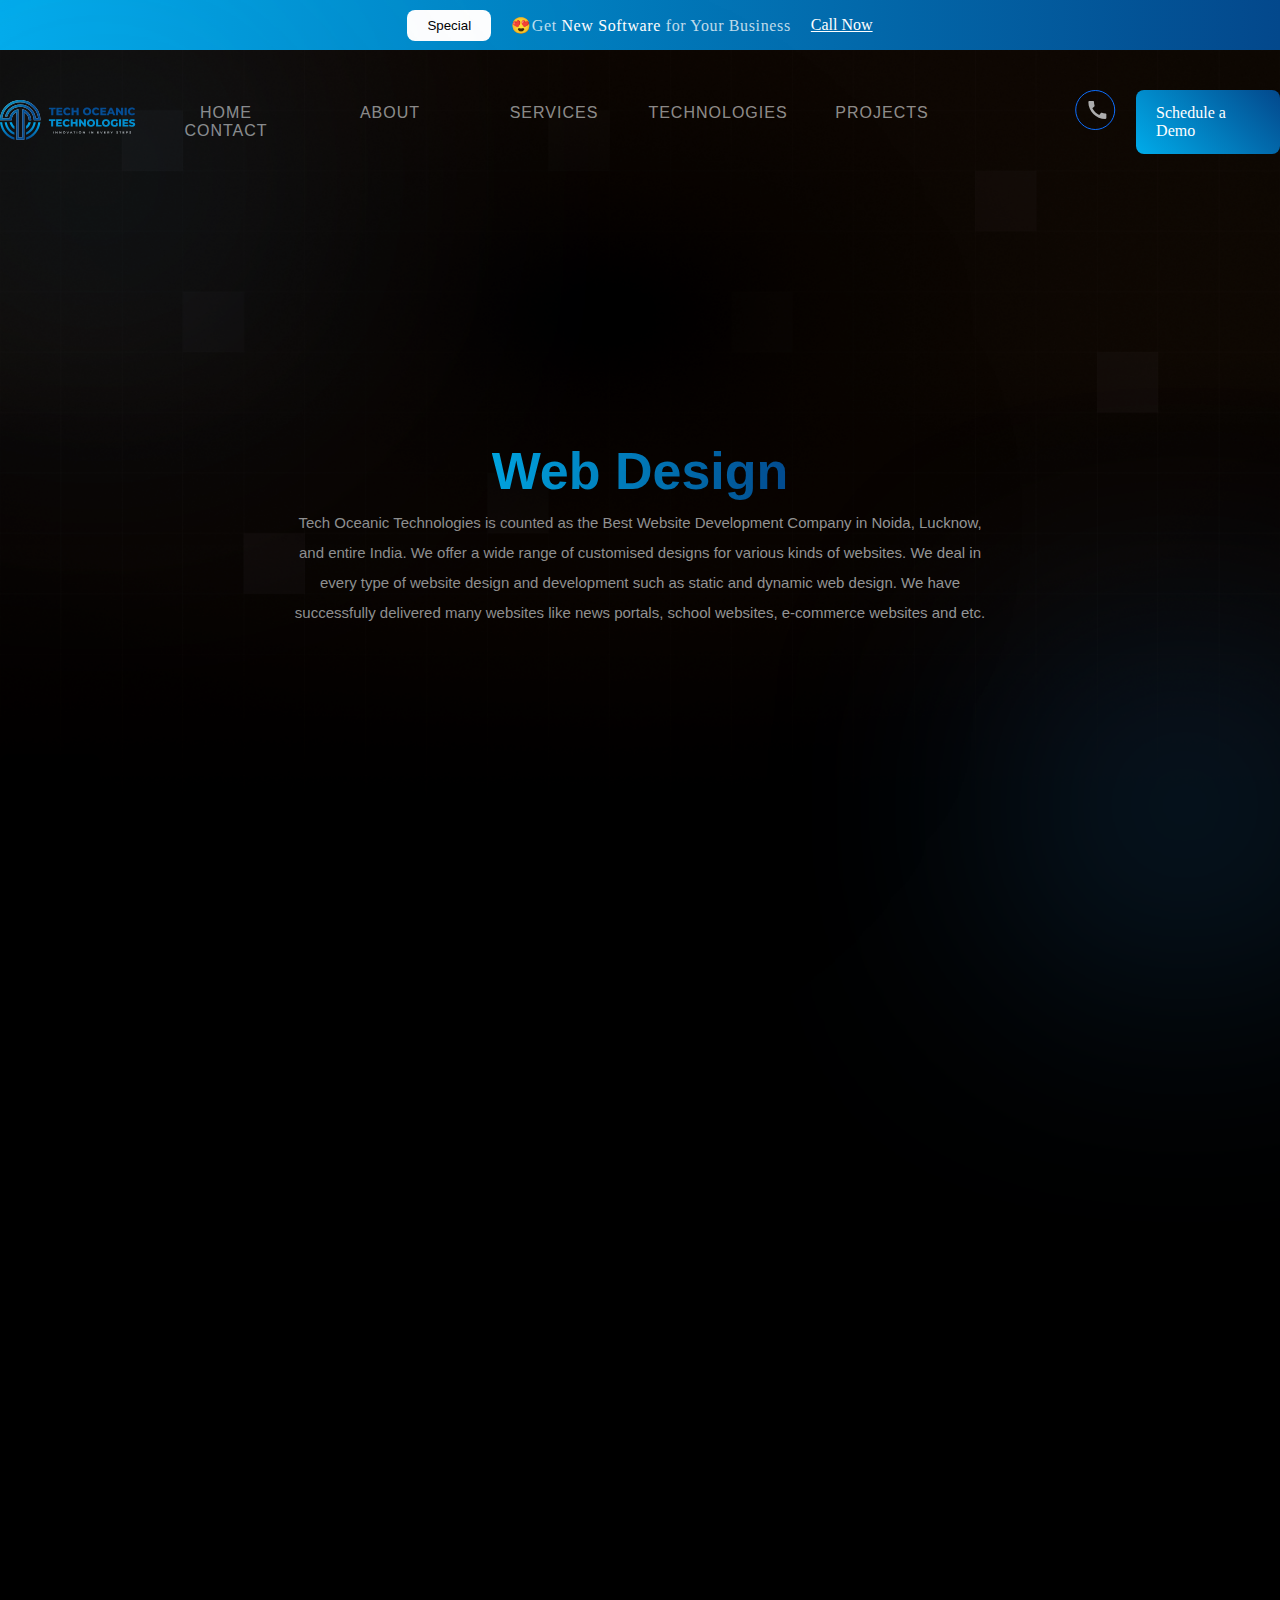
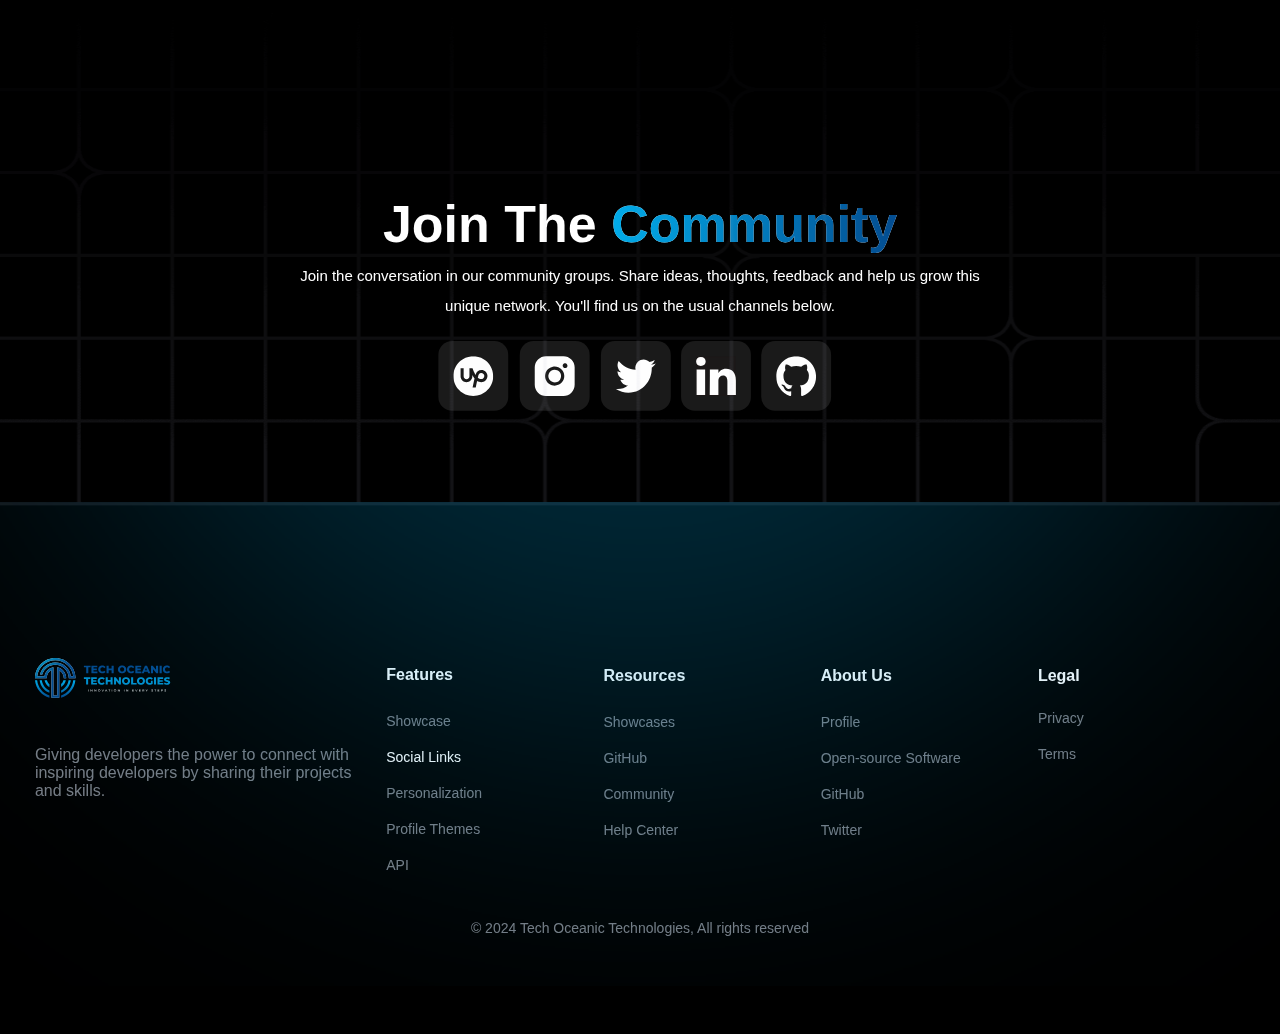
<file: web_design.html>
<!DOCTYPE html>
<html lang="en">

<head>
  <meta charset="UTF-8" />
  <meta name="viewport" content="width=device-width, initial-scale=1.0" />
  <link rel="stylesheet" href="styles/index.css" />
  <link rel="shortcut icon" href="assets/images/logo_white_bg.png" type="image/x-icon" />
  <title>Any IT Help at Tech Oceanic Technologies</title>
</head>

<body>
  <nav>
    <div class="notification">
      <button>Special</button>
      <p><span>😍</span>Get <span>New Software</span> for Your Business</p>
      <a href="tel://+917008381104">Call Now</a>
    </div>
    <div class="nav">
      <div class="logo">
        <img src="assets/svg/logo.svg" alt="" srcset="" />
      </div>
      <div class="items">
        <button class="item-btn">HOME</button>
        <button class="item-btn">ABOUT</button>
        <button class="item-btn" id="item-btn-service" onclick="toggleService()">SERVICES</button>
        <button class="item-btn">TECHNOLOGIES</button>
        <button class="item-btn">PROJECTS</button>
        <button class="item-btn">CONTACT</button>
      </div>
      <div class="cta">
        <div class="phone">
          <a href="tel://+919717327212"><img src="assets/svg/phone.svg" alt="" srcset="" /></a>
        </div>
        <a class="primary_btn" onclick="toggleCalendly()">Schedule a Demo</a>
      </div>

      <div id="hamburger" class="hamburger" onclick="toggleHam()">
        <img src="assets/images/menu.png" alt="" />
      </div>

      <div id="menu_items" class="menu_items">
        <div class="glass_menu"></div>
        <button class="item-btn">HOME</button>
        <button class="item-btn">ABOUT</button>
        <button class="item-btn" id="item-btn-service" onclick="toggleService()">
          SERVICES
        </button>
        <button class="item-btn">TECHNOLOGIES</button>
        <button class="item-btn">PROJECTS</button>
        <button class="item-btn">CONTACT</button>
        <!-- <button class="item-btn" onclick="toggleCalendly()">Schedule a Demo</button> -->

        <a class="primary_btn" style="margin: 10px 0;" onclick="toggleCalendly()">Schedule a Demo</a>

      </div>


      <div class="nav_services" id="nav_services">
        <div class="nav_services_blur_bg"></div>

        <div class="nav_service_el">
          <div class="nav_service_icon">
            <img src="assets/images/document_icon.png" alt="Document Icon">
          </div>
          <div class="nav_service_content">
            <h4 class="nav_service_title">Web Design</h4>
            <p class="nav_service_para">Write 1500+ Word articles and blogs</p>
          </div>
        </div>

        <div class="nav_service_el">
          <div class="nav_service_icon">
            <img src="assets/images/app.png" alt="Document Icon">
          </div>
          <div class="nav_service_content">
            <h4 class="nav_service_title">Project Management</h4>
            <p class="nav_service_para">rank on Google with our best SEO Content</p>
          </div>
        </div>
        <div class="nav_service_el">
          <div class="nav_service_icon">
            <img src="assets/images/project.png" alt="Document Icon">
          </div>
          <div class="nav_service_content">
            <h4 class="nav_service_title">Web/App Development</h4>
            <p class="nav_service_para">Instantly paraphrase your text</p>
          </div>
        </div>
        <div class="nav_service_el">
          <div class="nav_service_icon">
            <img src="assets/images/marketing_icon.png" alt="Document Icon">
          </div>
          <div class="nav_service_content">
            <h4 class="nav_service_title">Digital Marketing</h4>
            <p class="nav_service_para">Create high-performing Social Media Ads</p>
          </div>
        </div>
        <div class="nav_service_el">
          <div class="nav_service_icon">
            <img src="assets/images/graphic_design_icon.png" alt="Document Icon">
          </div>
          <div class="nav_service_content">
            <h4 class="nav_service_title">Graphic Design</h4>
            <p class="nav_service_para">Expand and lengthen your content</p>
          </div>
        </div>
        <div class="nav_service_el">
          <div class="nav_service_icon">
            <img src="assets/images/crm_icon.png" alt="Document Icon">
          </div>
          <div class="nav_service_content">
            <h4 class="nav_service_title">Customer Relation Management</h4>
            <p class="nav_service_para">CRM services with industry leading tools</p>
          </div>
        </div>

      </div>
    </div>
  </nav>
  
  <section class="calendly_meeting" id="calendly_meeting">
    <iframe id="calendly_frame" class="calendly_frame" src="https://calendly.com/techoceanic-tech/30min" frameborder="0"></iframe>
  </section>

  <main>
    <section class="main_body">
      <div class="hero_sec">
        <div class="full_bg">
          <img src="assets/images/Patterns.png" alt="Background Image copyright Protected" />
        </div>
        <div class="bg_blur_bottom"></div>
        <div class="bg_blur_top"></div>
        <div class="title1">
          <span style="font-weight: 600; color: rgba(255, 255, 255, 1)">
            Web
          </span>
          <span style="font-weight: 600">Design</span>
        </div>
        <div class="para1">
            Tech Oceanic Technologies is counted as the Best Website Development Company in Noida, Lucknow, and entire India. We offer a wide range of customised designs for various kinds of websites. We deal in every type of website design and development such as static and dynamic web design. We have successfully delivered many websites like news portals, school websites, e-commerce websites and etc.
        </div>
      </div>
    </section>

    <section class="web_design_stacks">
        <div class="box-translucent">

        </div>
    </section>
  
    <!-- <section class="services">
      <div class="service_items">
        <div class="box">
          <div class="blur_bg"></div>
          <img loading="lazy"
            src="https://cdn.builder.io/api/v1/image/assets/TEMP/bb9fbd62e23ec450376f5b72870e72fa009f12fb5aecdfd4632a08f28df3d43a?"
            class="img-2" />
          <div class="div-16">Web Design</div>
          <div class="div-17">
            Crafting visually appealing and user-friendly website layouts to
            make a strong online impression.
          </div>
        </div>
        <div class="box">
          <img loading="lazy" src="assets/svg/Card.svg" class="img-3" />
          <div class="div-19">Web Development</div>
          <div class="div-20">
            Creating functional and interactive websites with seamless
            navigation to help your online presence thrive.
          </div>
        </div>
        <div class="box">
          <img loading="lazy"
            src="https://cdn.builder.io/api/v1/image/assets/TEMP/f91b9ea458e8cb8c5d7cf9b3a5b98252504cdcb0dfb5ab0d27a597b116bebff3?"
            class="img-4" />
          <div class="div-22">UI/UX Design</div>
          <div class="div-23">
            Designing intuitive and engaging user interfaces to enhance user
            experiences, resulting in higher customer satisfaction.
          </div>
        </div>
        <div class="box">
          <img loading="lazy"
            src="https://cdn.builder.io/api/v1/image/assets/TEMP/25fdd202b1cc2b791a4fc8ef5a6bac4c301652f78b4bbd01f08d1afd3c804e95?"
            class="img-5" />
          <div class="div-27">Mobile App Development</div>
          <div class="div-28">
            Crafting mobile applications for iOS and Android using React Native
            to meet your unique business needs.
          </div>
        </div>
        <div class="box">
          <img loading="lazy"
            src="https://cdn.builder.io/api/v1/image/assets/TEMP/75d63d9c3b6e86cf439b4577621b7484125680924cd32d8cab5da158d2f2572d?"
            class="img-6" />
          <div class="div-30">Digital Marketing</div>
          <div class="div-31">
            Strategically aligning digital Marketing and growth with your
            business goals.
          </div>
        </div>
        <div class="box">
          <img loading="lazy"
            src="https://cdn.builder.io/api/v1/image/assets/TEMP/c643ef04f766b7f101aafe1da1245c2bc2781dc05427433bdcceed3c32349ec6?"
            class="img-7" />
          <div class="div-33">Project Management</div>
          <div class="div-34">
            Expertly leading projects from start to finish, ensuring they stay
            on schedule and within budget.
          </div>
        </div>
      </div>
      <div class="primary_btn">See all</div>
    </section>
  
    <section class="work">
      <div class="glass_text_blue">Our Impressive Portfolio</div>
      <div class="title1" style="margin-top: 20px">Introducing Our Works</div>
      <div class="para1">
        We are better decisive with creativity because we are backed by data.
        Our researchers focus with magnifying glasses on insights to position
        your brand on a successful path. We enable you to initiate conversations
        in the real-time connected world. Give us a chance to together discover,
        build and grow your business, digitally. We fuel growth for businesses
        through innovative digital and technological solutions. Below given Our
        Technologies where I can work.
      </div>
      <div class="div-39">
        <div class="div-40">
          <div class="column">
            <div class="div-41">
              <img loading="lazy"
                src="https://cdn.builder.io/api/v1/image/assets/TEMP/54b8f0da2a34f1e5a46b9fe0d1f5110defba01b17183eb9ac9d44513e02512f7?"
                class="img-8" />
              <div class="text_with_gradient">App development</div>
              <div class="para2">
                Our team of software developers can build exceptional
                applications across a breadth of devices including desktop,
                mobile and tablet, With the help of our industry expertise, we
                are able to give the end user the best application experience
                across multiple channels.
              </div>
            </div>
          </div>
          <div class="column">
            <div class="div-44">
              <img loading="lazy"
                src="https://cdn.builder.io/api/v1/image/assets/TEMP/79870bca8f6c1a89c8d5bd03664d2ed02be6416bb32af61a487826b68b3d483d?"
                class="img-9" />
              <div class="text_with_gradient">Ondemand Developers</div>
              <div class="para2">
                We are proud to employ over 2800 in-house developers with a
                variety of software development experience in an array of
                industries. This enables us to be a one-stop shop, removing the
                hassles of managing multiple vendors logistics and technological
                bottlenecks.
              </div>
            </div>
          </div>
          <div class="column">
            <div class="div-47">
              <img loading="lazy"
                src="https://cdn.builder.io/api/v1/image/assets/TEMP/ccd8c66fc643f17235d3c5ecc81290f16053863aa9c1d0524efe6a6a032f85a7?"
                class="img-10" />
              <div class="text_with_gradient">Product Support</div>
              <div class="para2">
                We partner with other industry leaders to deploy superior
                software solutions for our clients. Our certified developers are
                capable of implementing new software , seamlessly interating it
                to your organization as well as providing support for any future
                upgrades.
              </div>
            </div>
          </div>
        </div>
      </div>
    </section>
  
    <section class="work">
                  <div class="div-59">
                      <div class="">
                          <div class="div-60">
                              <div class="glass_text_blue">We Are Leading Software Company</div>
                              <div class="title1">We Provide Best Solutions</div>
                              <div class="para1">
                                  Our web design & development company leverages large knowledge base to deliver best-in-domain solutions that meet needs, business
                                  and budget expectations of our customers. Our experts offer advanced
                                  technology solutions that add real-value to their business. It is
                                  simple-we understand that our success is measured by the success of our
                                  esteemed clients.
                              </div>
                          </div>
                      </div>
                      <div class="solutions_img_box">
                          <img loading="lazy"
                              src="https://cdn.builder.io/api/v1/image/assets/TEMP/00edf4580a6755bc52725f80080e5e0d2a2049d2a705f70039d0038fbeee5f47?"
                              class="solutions_img" />
                      </div>
                  </div>
          </section>
  
          <section class="leading-software-company">
                <div class="div-65">
                    <div class="column-10">
                        <img loading="lazy"
                            src="https://cdn.builder.io/api/v1/image/assets/TEMP/f320ee30ca6f3c3afca57472568d29cd2726733c7a6530a876206ade90147d5b?"
                            class="img-12" />
                    </div>
                    <div class="column-11">
                        <div class="div-66">
                            <div class="div-67">Software company</div>
                            <div class="div-68">
                                <span style="color: rgba(255, 255, 255, 1); -webkit-text-fill-color: #fff; font-weight: 600;">We Are Leading</span>
                                <br />
                                Software Company
                            </div>
                            <div class="div-69">
                                We are best in software development. We help enterprises,
                                agencies, SMEs
                                <br />
                                and startups to design, develop and evolve advance software that
                                <br />
                                supplies their ad-hoc software needs and brings ideas to life
                                Founded in
                                <br />
                                2016, AARA Technologies is proud to be led by extremely focused
                                and
                                <br />
                                dedicated professionals, who are known for their entrepreneurial
                                skills,
                                <br />
                                experience, and expertise in a wide spectrum of industries.
                            </div>
                            <div class="div-70">Best Website Development Company</div>
                            <div class="div-71">
                                <img loading="lazy"
                                    src="https://cdn.builder.io/api/v1/image/assets/TEMP/8f7a2cfd45d2e83b5242e1f83453b3d7ae728074e574f591e63c8f4cc4715750?"
                                    class="img" />
                                <div class="div-72">Best-in-domain IT consulting</div>
                            </div>
                            <div class="div-73">
                                <img loading="lazy"
                                    src="https://cdn.builder.io/api/v1/image/assets/TEMP/2a519bb7aad4815632d86c17012db7c96a04aa31cc0dec7d045ed6c9d9d61911?"
                                    class="img" />
                                <div class="div-74">Best in web designing.</div>
                            </div>
                            <div class="div-75">
                                <img loading="lazy"
                                    src="https://cdn.builder.io/api/v1/image/assets/TEMP/8f7a2cfd45d2e83b5242e1f83453b3d7ae728074e574f591e63c8f4cc4715750?"
                                    class="img" />
                                <div class="div-76">Best in domain development</div>
                            </div>
                            <div class="div-77">
                                <img loading="lazy"
                                    src="https://cdn.builder.io/api/v1/image/assets/TEMP/2a519bb7aad4815632d86c17012db7c96a04aa31cc0dec7d045ed6c9d9d61911?"
                                    class="img" />
                                <div class="div-78">
                                    Best-in-domain digital marketing solutions
                                </div>
                            </div>
                            <div class="div-79">
                                <img loading="lazy"
                                    src="https://cdn.builder.io/api/v1/image/assets/TEMP/8f7a2cfd45d2e83b5242e1f83453b3d7ae728074e574f591e63c8f4cc4715750?"
                                    class="img" />
                                <div class="div-80">Innovative in mobile app development</div>
                            </div>
                            <div class="div-81">
                                <img loading="lazy"
                                    src="https://cdn.builder.io/api/v1/image/assets/TEMP/2a519bb7aad4815632d86c17012db7c96a04aa31cc0dec7d045ed6c9d9d61911?"
                                    class="img" />
                                <div class="div-82">best in CMS Development.</div>
                            </div>
                            <div class="div-83">
                                <img loading="lazy"
                                    src="https://cdn.builder.io/api/v1/image/assets/TEMP/8f7a2cfd45d2e83b5242e1f83453b3d7ae728074e574f591e63c8f4cc4715750?"
                                    class="img" />
                                <div class="div-84">
                                    Expert in CRM, ERP, HRM and cloud based development.
                                </div>
                            </div>
                            <div class="div-85">
                                <img loading="lazy"
                                    src="https://cdn.builder.io/api/v1/image/assets/TEMP/2a519bb7aad4815632d86c17012db7c96a04aa31cc0dec7d045ed6c9d9d61911?"
                                    class="img" />
                                <div class="div-86">
                                    Experienced in customized software development.
                                </div>
                            </div>
                        </div>
                    </div>
            </div>
          </section>
  
    <section class="customer_reviews">
      <div class="div-89">
        <div class="column-12">
          <div class="div-90">
            <div class="div-91">Testimonials</div>
            <div class="div-92">
              <span style="color: rgba(255, 255, 255, 1)">Loved From</span>
              Customers
            </div>
            <div class="div-93">
              Tech oceanic technologies loved from many customer worldwide and
              get trusted
              <br />
              from many big company.
            </div>
            <div class="div-94">
              <div class="div-95">
                <img loading="lazy" src="assets/svg/reviews.svg" class="customer_reviews_img" />
                <div class="customers_review_title">25k+</div>
                <div class="div-97">
                  Clients and <br />
                  Projects
                </div>
              </div>
              <div class="div-98">
                <img loading="lazy"
                  src="https://cdn.builder.io/api/v1/image/assets/TEMP/299c48b6193a8f94a138653bbd1a3a8389ae724d0ee8badc0461273206fc8ad0?"
                  class="customer_reviews_img" />
                <div class="customers_review_title">4.8/5</div>
                <img loading="lazy"
                  src="https://cdn.builder.io/api/v1/image/assets/TEMP/d11878e8ca29dfcabcaf92a91a913140e2b7cefb1cde94d47e2374c2d928df2f?"
                  class="img-15" />
                <div class="div-100">Based on GMB reviews</div>
              </div>
            </div>
            <div class="div-101">
              <div class="primary_btn">See Reviews</div>
              <div class="div-103">
                <img loading="lazy"
                  src="https://cdn.builder.io/api/v1/image/assets/TEMP/64b071d7792680d4040331b9da81e6c8630ace5a8e79bf159dbdcc692412d005?"
                  class="img-16" />
                <div class="div-104">View Promotion</div>
              </div>
            </div>
          </div>
        </div>
        <div class="customers_review_globe_image">
          <img loading="lazy" src="assets/images/globe.png" />
        </div>
  
        <div class="customers_review_post">
                          <div class="column">
                              <div class="customer_details">
                                  <div class="review_avatar">
                                      <img src="assets/images/dummy_avatar.png" alt="">
                                  </div>
                                  <h3 class="customer_name">John Doe</h3>
                              </div>
                              <p class="review_text">
                                  Lorem ipsum dolor sit amet consectetur adipisicing elit.
                              </p>
                          </div>
                          <div class="column">
                              <div class="customer_details">
                                  <div class="review_avatar">
                                      <img src="assets/images/dummy_avatar.png" alt="">
                                  </div>
                                  <h3 class="customer_name">John Doe</h3>
                              </div>
                              <p class="review_text">
                                  Lorem ipsum dolor sit amet consectetur adipisicing elit.
                              </p>
                          </div>
                      </div> -->
      </div>
    </section>
  
    <section class="community">
      <div class="community_bg">
        <img src="assets/svg/grid.svg" alt="" />
      </div>
      <h2>Join The <span class="title1">Community</span></h2>
      <p class="para1">
        Join the conversation in our community groups. Share ideas, thoughts,
        feedback and help us grow this unique network. You'll find us on the
        usual channels below.
      </p>
      <div class="community_image">
        <img src="assets/svg/Link.svg" alt="" />
        <img src="assets/svg/Link-1.svg" alt="" />
        <img src="assets/svg/Link-2.svg" alt="" />
        <img src="assets/svg/Link-3.svg" alt="" />
        <img src="assets/svg/Link-4.svg" alt="" />
      </div>
    </section>
  
    <!-- <section class="social_graphics">
        <img src="assets/svg/social_graphics.svg" alt="">
      </section> -->
  
    <section class="footer">
      <div class="bg_effect"></div>
      <div class="footer-inner">
        <div class="column-20">
          <div class="div-121">
            <div class="div-122">
              <img src="assets/svg/logo.svg" alt="" />
            </div>
            <div class="div-123">
              Giving developers the power to connect with inspiring developers
              by sharing their projects and skills.
            </div>
          </div>
        </div>
        <div class="column-21">
          <!-- <div class="div-128">
            <div class="div-129"> -->
              <div class="footer-box">
                <div class="div-130">
                  <div class="div-131">Features</div>
                  <div class="div-132">Showcase</div>
                  <div class="div-133">Social Links</div>
                  <div class="div-134">Personalization</div>
                  <div class="div-135">Profile Themes</div>
                  <div class="div-136">API</div>
                </div>
              </div>
              <div class="footer-box">
                <div class="div-137">
                  <div class="div-138">Resources</div>
                  <div class="div-139">Showcases</div>
                  <div class="div-140">GitHub</div>
                  <div class="div-141">Community</div>
                  <div class="div-142">Help Center</div>
                </div>
              </div>
              <div class="footer-box">
                <div class="div-143">
                  <div class="div-144">About Us</div>
                  <div class="div-145">Profile</div>
                  <div class="div-146">Open-source Software</div>
                  <div class="div-147">GitHub</div>
                  <div class="div-148">Twitter</div>
                </div>
              </div>
              <div class="footer-box">
                <div class="div-149">
                  <div class="div-150">Legal</div>
                  <div class="div-151">Privacy</div>
                  <div class="div-152">Terms</div>
                </div>
              </div>
            <!-- </div>
          </div> -->
        </div>
      </div>
      <p class="footer-para">
        © 2024 Tech Oceanic Technologies, All rights reserved
      </p>
      <!-- <div class="div-153"></div> -->
    </section> -->
  </main>


  <!-- <link href="https://assets.calendly.com/assets/external/widget.css" rel="stylesheet">
  <script src="https://assets.calendly.com/assets/external/widget.js" type="text/javascript" async></script>
  <script type="text/javascript">
    window.onload = function() { Calendly.initBadgeWidget({ url: 'https://calendly.com/techoceanic-tech/30min', text: 'Schedule time with me', color: '#0069ff', textColor: '#ffffff', branding: true }); }
  </script> -->

  <script src="scripts/index.js"></script>
</body>

</html>
</file>
<file: styles/index.css>
* {
  margin: 0;
  padding: 0;
}
body {
  margin: 0px;
  background-color: var(--Dark-Black, #000);
}

/* NAV */
nav .notification {
  height: 30px;
  display: flex;
  color: #fff;
  justify-content: center;
  align-items: center;
  padding: 10px;
  background: linear-gradient(90deg, #00acea, #03488c);
}
nav .notification button {
  background: #fff;
  border-radius: 8px;
  color: #000;
  outline: none;
  border: none;
  padding: 8px 20px;
  margin: 0 10px;
}
nav .notification p {
  margin: 10px;
  color: #ffffffc1;
  letter-spacing: 0.04em;
  font-size: 1em;
  font-weight: 100;
}
nav .notification p span {
  color: #ffffff;
}
nav .notification a {
  margin: 10px;
  color: #fff;
}

nav .nav {
  width: 100%;
  /* margin: 20px 10px; */
  margin-top: 40px;
  display: flex;
  justify-content: space-around;
  align-items: center;
}

nav .nav .menu_items {
  display: none;
}

nav .nav .items .item-btn {
  background: transparent;
  border: none;
  outline: none;
  color: #ffffff8e;
  font-size: 1em;
  font-weight: 300;
  margin-left: 20px;
  min-width: 140px;
  cursor: pointer;
  letter-spacing: 1px;
}

nav .nav .items .item-btn:hover {
  color: #fff;
}

nav .nav .logo {
  /* margin-left: ; */
}

nav .nav .cta {
  display: flex;
  flex-direction: row;
}

nav .nav .cta .phone {
  cursor: pointer;
}

nav .nav .cta .primary_btn {
  margin-left: 20px;
  border-radius: 8px;
  padding: 14px 20px;
  color: #fff;
  font-weight: 400;
  font-size: 1em;
  cursor: pointer;
  background: linear-gradient(45deg, #00acea, #03488c);
  border: none;
}

.primary_btn {
  margin-left: 20px;
  border-radius: 8px;
  padding: 14px 20px;
  color: #fff;
  font-weight: 400;
  font-size: 1em;
  cursor: pointer;
  background: linear-gradient(45deg, #00acea, #03488c);
  border: none;
}

nav .nav #hamburger {
  display: none;
  width: 40px;
  /* margin: 0px 20px; */
  cursor: pointer;
  overflow: hidden;
}

.nav_services {
  display: none;
  position: absolute;
  top: 150px;
  left: 50%;
  transform: translatex(-50%);
  width: fit-content;
  max-width: 800px;
  background: #24242488;
  flex-wrap: wrap;
  overflow: hidden;
  border-radius: 20px;

  backdrop-filter: blur( 4px );
  -webkit-backdrop-filter: blur( 4px );

  border: 2px solid #4444;
}

/* #item-btn-service {
  color: #000;
} */

/* #item-btn-service:hover .nav_services {
  display: flex;
} */

.nav_services_blur_bg {
  position: absolute;
  width: 100%;
  height: 100%;
  background: #38383855;
  filter: blur(100px);
}
.nav_services .nav_service_el {
  padding: 10px;
  display: flex;
  flex-direction: row;
  gap: 10px;
  border-radius: 10px;
  margin: 10px;
  min-width: 360px;
  cursor: pointer;
  z-index: 1;
}
.nav_services .nav_service_el:hover {
  background: #1c61c9a7;
}

.nav_services .nav_service_el .nav_service_icon {
  width: 60px;
  height: 60px;
}
.nav_services .nav_service_el .nav_service_icon img {
  width: 100%;
}
.nav_services .nav_service_el .nav_service_content {
  display: flex;
  flex-direction: column;
  justify-content: space-evenly;
  color: #fff;
}
.nav_services .nav_service_el .nav_service_content p {
  color: #ffffff9d;
}
nav .nav #hamburger img {
  width: 100%;
}

@media (max-width: 991px) {
  .nav_services {
    width: 90%;
    z-index: 100;
  }
  .nav_services .nav_service_el {
    min-width: 90%;
    
  }

  nav .notification button {
    display: none;
  }
  nav .nav {
    display: flex;
    justify-content: space-around;
  }

  nav .nav #menu_items {
    position: absolute;
    display: none;
    top: 100px;
    right: 20px;
    border-radius: 10px;
    background: #fffffff1;
    flex-direction: column;
    padding: 10px 30px;
    margin: 10px;
    justify-content: space-between;
    box-shadow: 0 0 10px #4444;
  }

  .glass_menu {
    width: 100%;
    height: 100%;
    background: #fff;
    top: 0;
    left: 0;
    border-radius: 10px;
    opacity: 1;
    position: absolute;
    backdrop-filter: blur(40px);
    z-index: -1;
  }

  .item-btn {
    /* background: #fff; */
    padding: 10px 10px;
    border-radius: 10px;
    width: 90%;
    border: none;
    outline: none;
    color: #444;
    margin: 4px;
    font-size: 1em;
    font-weight: 500;
    cursor: pointer;
  }

  /* .item-btn:focus {
    background: #ffffff;
    padding: 10px 10px;
    border-radius: 10px;
    border: none;
    outline: none;
    color: #444;
    margin: 4px;
    font-size: 1em;
    font-weight: 500;
    cursor: pointer;
  } */

  nav .nav .items {
    display: none;
  }

  nav .nav .cta {
    display: none;
  }

  nav .nav #hamburger {
    display: flex;
  }

  nav .notification p {
    margin: 10px;
    color: #ffffffc1;
    letter-spacing: 0.04em;
    font-size: 0.8em;
    font-weight: 100;
  }
  nav .notification p span {
    color: #ffffff;
  }
  nav .notification a {
    margin: 10px;
    color: #fff;
  }
}

/* NAV */

.calendly_meeting {
  width: 50%;
  border-radius: 10px;
  overflow: hidden;
  padding: 20px;
  height: 80vh;
  position: fixed;
  top: 80px;
  left: 50%;
  transform: translatex(-50%);
  z-index: 101;
  display: none;
}
.calendly_frame {
  width: 100%;
  height: 100%;
  border-radius: 10px;
}
@media (max-width: 991px) {
  .calendly_meeting {
    width: 90%;
    padding: 10px;
    height: 80vh;
  }
  .calendly_frame {
    width: 100%;
  }
}

.main_body {
  margin-top: 60px;
  height: 60vh;
  display: flex;
  align-items: center;
  justify-content: center;
}

@media (max-width: 991px) {
  .main_body {
    margin-top: 20px;
  }
}
.main_body .full_bg {
  width: 100vw;
  position: absolute;
  top: 50px;
  right: 0;
  opacity: 0.9;
  z-index: -1;
}
.main_body .full_bg img {
  width: 100%;
}
@media (max-width: 991px) {
  .main_body .full_bg {
    width: 100vw;
    position: absolute;
    top: 50px;
    right: 0;
    opacity: 1;
    z-index: -1;
  }
  .main_body .full_bg img {
    width: 100%;
  }
}

.hero_sec {
  align-self: center;
  display: flex;
  flex-direction: column;
  align-items: center;
  padding: 20px;
  margin-top: 100px;
}
@media (max-width: 991px) {
  .hero_sec {
    max-width: 100%;
    margin-top: 90px;
  }
  .main_body .full_bg {
    height: 100vh;
    width: auto;
  }
  .main_body .full_bg img {
    height: 100%;
    object-fit: cover;
  }
}
.bg_blur_bottom {
  width: 150px;
  height: 150px;
  position: fixed;
  bottom: 20px;
  right: 20px;
  background: #34a1ff;
  box-shadow: 346px 346px 346px;
  border-radius: 50%;
  filter: blur(160px);
}
.bg_blur_top {
  width: 150px;
  height: 150px;
  position: fixed;
  top: 100px;
  left: 20px;
  background: #34a1ff;
  box-shadow: 346px 346px 346px;
  border-radius: 50%;
  filter: blur(200px);
}
.title1 {
  color: #fff;
  text-align: center;
  background: linear-gradient(91deg, #01aae8 2.04%, #034e92 97.71%);
  background-clip: text;
  -webkit-background-clip: text;
  -webkit-text-fill-color: transparent;
  font: 700 52px/60px Poppins, sans-serif;
}
.column {
  margin: 10px 20px;
  background: #ffffff39;
  padding: 20px;
  border-radius: 10px;
  max-width: 400px;
}
@media (max-width: 991px) {
  .title1 {
    max-width: 100%;
    font-size: 40px;
    line-height: 51px;
  }
}
.div-4 {
  justify-content: center;
  border-radius: 13px;
  border: 0.5px solid #fff;
  background-color: rgba(83, 83, 83, 0.17);
  margin: 20px;
  color: #0d6efd;
  white-space: nowrap;
  padding: 15px 35px;
  text-align: center;
  font: 500 14px/170% Poppins, sans-serif;
}
@media (max-width: 991px) {
  .div-4 {
    white-space: initial;
    margin-top: 40px;
    padding: 10px 20px;
  }
}
.div-5 {
  color: #fff;
  margin-top: 20px;
  font: 700 32px/120% Poppins, sans-serif;
  padding: 20px;
}
@media (max-width: 991px) {
  .div-5 {
    max-width: 100%;
    margin-top: 40px;
    font: 700 20px/120% Poppins, sans-serif;
  }
}
.para1 {
  color: #969696;
  text-align: center;
  margin-top: 7px;
  max-width: 700px;
  font: 400 15px/30px Poppins, sans-serif;
}
@media (max-width: 991px) {
  .para1 {
    max-width: 100%;
  }
}
.div-7 {
  color: #969696;
  text-align: center;
  white-space: nowrap;
  font: 400 15px/30px Poppins, sans-serif;
}
@media (max-width: 991px) {
  .div-7 {
    white-space: initial;
  }
}
.div-8 {
  display: flex;
  margin-top: 23px;
  justify-content: space-between;
  gap: 20px;
  font-weight: 400;
  white-space: nowrap;
}
@media (max-width: 991px) {
  .div-8 {
    white-space: initial;
  }
}
.div-9 {
  justify-content: space-between;
  border-radius: 14px;
  background: linear-gradient(92deg, #00acea -3.69%, #03488c 99.09%);
  display: flex;
  gap: 5px;
  font-size: 12px;
  color: #fff;
  text-align: center;
  text-transform: capitalize;
  line-height: 170%;
  padding: 13px 31px;
}
@media (max-width: 991px) {
  .div-9 {
    white-space: initial;
    padding: 0 20px;
  }
}
.img {
  aspect-ratio: 1;
  object-fit: auto;
  object-position: center;
  width: 24px;
}
.icon_btn {
  font-family: Poppins, sans-serif;
  cursor: pointer;
  padding: 10px 20px;
  border-radius: 10px;
  display: flex;
  align-items: center;
  justify-content: space-around;
  flex-grow: 1;
  margin: auto 0;
  outline: none;
  border: none;
  background: linear-gradient(45deg, #00acea, #03488c);
  color: #fff;
}
.icon_btn img {
  margin-right: 6px;
}
@media (max-width: 991px) {
  .icon_btn {
    white-space: initial;
  }
}
.div-11 {
  display: flex;
  gap: 0px;
  font-size: 14px;
  color: #0277b8;
  line-height: 24px;
  margin: auto 0;
}
@media (max-width: 991px) {
  .div-11 {
    white-space: initial;
  }
}
.div-12 {
  font-family: Poppins, sans-serif;
  flex-grow: 1;
}
@media (max-width: 991px) {
  .div-12 {
    white-space: initial;
  }
}
.services {
  display: flex;
  flex-direction: column;
  align-items: center;
}
.service_items {
  margin-top: 113px;
  display: flex;
  flex-wrap: wrap;
  width: 100%;
  max-width: 80%;
  align-items: center;
  justify-content: center;
}
@media (max-width: 991px) {
  .service_items {
    max-width: 100%;
    margin-top: 40px;
  }
}
.box {
  justify-content: center;
  align-items: center;
  border-radius: 23.802px;
  border: 0.992px solid rgba(189, 189, 189, 0.1);
  backdrop-filter: blur(5.950413227081299px);
  display: flex;
  flex-grow: 1;
  flex-direction: column;
  text-align: center;
  width: fit-content;
  min-width: 20em;
  max-width: 20%;
  min-height: 220px;
  padding: 35px 26px;
  margin: 20px;
  background: #44444422;
}
@media (max-width: 991px) {
  .box {
    min-width: 18em;
  }
}
.blur_bg {
  width: 100%;
  filter: blur(10px);
}
.img-2 {
  aspect-ratio: 1;
  object-fit: auto;
  object-position: center;
  width: 53px;
}
.div-16 {
  color: #ededed;
  margin-top: 27px;
  white-space: nowrap;
  font: 500 17px Urbanist, sans-serif;
}
@media (max-width: 991px) {
  .div-16 {
    white-space: initial;
  }
}
.div-17 {
  color: #8e94a7;
  align-self: stretch;
  margin-top: 27px;
  font: 400 16px/24px Urbanist, sans-serif;
}
.column-2 {
  display: flex;
  flex-direction: column;
  line-height: normal;
  width: 33%;
  margin-left: 20px;
}
@media (max-width: 991px) {
  .column-2 {
    width: 100%;
  }
}
.div-18 {
  justify-content: center;
  align-items: center;
  border-radius: 23.802px;
  border: 0.992px solid rgba(189, 189, 189, 0.1);
  backdrop-filter: blur(5.950413227081299px);
  display: flex;
  flex-grow: 1;
  flex-direction: column;
  text-align: center;
  width: 100%;
  padding: 35px 27px;
}
@media (max-width: 991px) {
  .div-18 {
    margin-top: 40px;
    padding: 0 20px;
  }
}
.img-3 {
  aspect-ratio: 1.02;
  object-fit: auto;
  object-position: center;
  width: 54px;
}
.div-19 {
  color: #ededed;
  margin-top: 27px;
  white-space: nowrap;
  font: 500 17px Urbanist, sans-serif;
}
@media (max-width: 991px) {
  .div-19 {
    white-space: initial;
  }
}
.div-20 {
  color: #8e94a7;
  align-self: stretch;
  margin-top: 27px;
  font: 400 16px/24px Urbanist, sans-serif;
}
.column-3 {
  display: flex;
  flex-direction: column;
  line-height: normal;
  width: 33%;
  margin-left: 20px;
}
@media (max-width: 991px) {
  .column-3 {
    width: 100%;
  }
}
.div-21 {
  justify-content: center;
  align-items: center;
  border-radius: 23.802px;
  border: 0.992px solid rgba(189, 189, 189, 0.1);
  backdrop-filter: blur(5.950413227081299px);
  display: flex;
  flex-grow: 1;
  flex-direction: column;
  text-align: center;
  width: 100%;
  padding: 35px 42px;
}
@media (max-width: 991px) {
  .div-21 {
    margin-top: 40px;
    padding: 0 20px;
  }
}
.img-4 {
  aspect-ratio: 1;
  object-fit: auto;
  object-position: center;
  width: 53px;
}
.div-22 {
  color: #ededed;
  margin-top: 28px;
  white-space: nowrap;
  font: 500 17px Urbanist, sans-serif;
}
@media (max-width: 991px) {
  .div-22 {
    white-space: initial;
  }
}
.div-23 {
  color: #8e94a7;
  align-self: stretch;
  margin-top: 27px;
  font: 400 16px/24px Urbanist, sans-serif;
}
.div-24 {
  margin-top: 64px;
  width: 100%;
  max-width: 1200px;
}
@media (max-width: 991px) {
  .div-24 {
    max-width: 100%;
    margin-top: 40px;
  }
}
.div-25 {
  gap: 20px;
  display: flex;
}
@media (max-width: 991px) {
  .div-25 {
    flex-direction: column;
    align-items: stretch;
    gap: 0px;
  }
}
.div-26 {
  justify-content: center;
  align-items: center;
  border-radius: 23.802px;
  border: 0.992px solid rgba(189, 189, 189, 0.1);
  backdrop-filter: blur(5.950413227081299px);
  display: flex;
  flex-grow: 1;
  flex-direction: column;
  text-align: center;
  width: 100%;
  padding: 34px 40px;
}
@media (max-width: 991px) {
  .div-26 {
    margin-top: 40px;
    padding: 0 20px;
  }
}
.img-5 {
  aspect-ratio: 0.98;
  object-fit: auto;
  object-position: center;
  width: 53px;
}
.div-27 {
  color: #ededed;
  margin-top: 27px;
  white-space: nowrap;
  font: 500 17px Urbanist, sans-serif;
}
@media (max-width: 991px) {
  .div-27 {
    white-space: initial;
  }
}
.div-28 {
  color: #8e94a7;
  align-self: stretch;
  margin-top: 27px;
  font: 400 16px/24px Urbanist, sans-serif;
}
.column-4 {
  display: flex;
  flex-direction: column;
  line-height: normal;
  width: 33%;
  margin-left: 20px;
}
@media (max-width: 991px) {
  .column-4 {
    width: 100%;
  }
}
.div-29 {
  justify-content: center;
  align-items: center;
  border-radius: 23.802px;
  border: 0.992px solid rgba(189, 189, 189, 0.1);
  backdrop-filter: blur(5.950413227081299px);
  display: flex;
  flex-grow: 1;
  flex-direction: column;
  text-align: center;
  width: 100%;
  padding: 34px 48px;
}
@media (max-width: 991px) {
  .div-29 {
    margin-top: 40px;
    padding: 0 20px;
  }
}
.img-6 {
  aspect-ratio: 1;
  object-fit: auto;
  object-position: center;
  width: 54px;
}
.div-30 {
  color: #ededed;
  margin-top: 27px;
  font: 500 17px Urbanist, sans-serif;
}
.div-31 {
  color: #8e94a7;
  align-self: stretch;
  margin-top: 28px;
  font: 400 16px/24px Urbanist, sans-serif;
}
.column-5 {
  display: flex;
  flex-direction: column;
  line-height: normal;
  width: 33%;
  margin-left: 20px;
}
@media (max-width: 991px) {
  .column-5 {
    width: 100%;
  }
}
.div-32 {
  justify-content: center;
  align-items: center;
  border-radius: 23.802px;
  border: 0.992px solid rgba(189, 189, 189, 0.1);
  backdrop-filter: blur(5.950413227081299px);
  display: flex;
  flex-grow: 1;
  flex-direction: column;
  text-align: center;
  width: 100%;
  padding: 34px 27px;
}
@media (max-width: 991px) {
  .div-32 {
    margin-top: 40px;
    padding: 0 20px;
  }
}
.img-7 {
  aspect-ratio: 0.98;
  object-fit: auto;
  object-position: center;
  width: 53px;
}
.div-33 {
  color: #ededed;
  margin-top: 28px;
  white-space: nowrap;
  font: 500 17px Urbanist, sans-serif;
}
@media (max-width: 991px) {
  .div-33 {
    white-space: initial;
  }
}
.div-34 {
  color: #8e94a7;
  align-self: stretch;
  margin-top: 27px;
  font: 400 16px/24px Urbanist, sans-serif;
}
.div-35 {
  justify-content: center;
  border-radius: 11.901px;
  background: linear-gradient(92deg, #00acea -3.69%, #03488c 99.09%);
  margin-top: 54px;
  color: var(--Light-White, #fff);
  white-space: nowrap;
  text-align: center;
  padding: 16px 24px;
  font: 600 18px/100% Urbanist, sans-serif;
}
@media (max-width: 991px) {
  .div-35 {
    white-space: initial;
    margin-top: 40px;
    padding: 0 20px;
  }
}
.work {
  margin-top: 113px;
  padding: 10px;
  display: flex;
  flex-direction: column;
  /* width: 100%; */
  /* max-width: 80%; */
  align-items: center;
  justify-content: center;
}
@media (max-width: 991px) {
  .work {
    max-width: 100%;
    margin-top: 40px;
  }
}
.glass_text_blue {
  justify-content: center;
  border-radius: 8px;
  background-color: rgba(3, 87, 153, 0.29);
  color: #0271b2;
  white-space: nowrap;
  padding: 12px 14px;
  margin: 40px 0px;
  text-align: center;
  font: 400 15px/170% Poppins, sans-serif;
}
@media (max-width: 991px) {
  .glass_text_blue {
    white-space: initial;
  }
}
.div-37 {
  background: linear-gradient(92deg, #00acea -3.69%, #03488c 99.09%);
  background-clip: text;
  -webkit-background-clip: text;
  -webkit-text-fill-color: transparent;
  margin-top: 15px;
  font: 700 39px/120% Poppins, sans-serif;
}
@media (max-width: 991px) {
  .div-37 {
    max-width: 100%;
  }
}

/* .div-38 {
  color: #8e94a7;
  text-align: center;
  margin-top: 22px;
  width: 903px;
  font: 400 14px/27px Poppins, sans-serif;
}
@media (max-width: 991px) {
  .div-38 {
    max-width: 100%;
  }
} */
.div-39 {
  margin-top: 124px;
  width: 100%;
}
@media (max-width: 991px) {
  .div-39 {
    max-width: 100%;
    margin-top: 40px;
  }
}
.div-40 {
  display: flex;
  flex-direction: row;
  flex-wrap: wrap;
  align-items: center;
  justify-content: center;
}
@media (max-width: 991px) {
  .div-40 {
    flex-direction: column;
    align-items: stretch;
    gap: 0px;
  }
}
.div-41 {
  display: flex;
  flex-direction: column;
  align-self: stretch;
  text-align: center;
  margin: auto 0;
}
@media (max-width: 991px) {
  .div-41 {
    margin-top: 40px;
  }
}
.img-8 {
  aspect-ratio: 1;
  object-fit: auto;
  object-position: center;
  width: 77px;
  align-self: center;
}
.div-42 {
  background: linear-gradient(92deg, #00acea -3.69%, #03488c 99.09%);
  background-clip: text;
  -webkit-background-clip: text;
  -webkit-text-fill-color: transparent;
  margin-top: 14px;
  white-space: nowrap;
  font: 700 39px/120% Poppins, sans-serif;
}
@media (max-width: 991px) {
  .div-42 {
    white-space: initial;
  }
}
.div-43 {
  color: #8e94a7;
  margin-top: 29px;
  font: 400 14px/27px Poppins, sans-serif;
}
.column-6 {
  display: flex;
  flex-direction: column;
  line-height: normal;
  width: 33%;
  margin-left: 20px;
}
@media (max-width: 991px) {
  .column-6 {
    width: 100%;
  }
}
.div-44 {
  align-items: center;
  display: flex;
  flex-grow: 1;
  flex-direction: column;
  text-align: center;
}
@media (max-width: 991px) {
  .div-44 {
    margin-top: 23px;
  }
}
.img-9 {
  aspect-ratio: 0.99;
  object-fit: auto;
  object-position: center;
  width: 77px;
}
.div-45 {
  color: #501e9c;
  margin-top: 8px;
  font: 700 39px/46px Poppins, sans-serif;
}
.para2 {
  color: #8e94a7;
  align-self: stretch;
  margin-top: 29px;
  font: 400 14px/27px Poppins, sans-serif;
}
.column-7 {
  display: flex;
  flex-direction: column;
  line-height: normal;
  width: 33%;
  margin-left: 20px;
}
@media (max-width: 991px) {
  .column-7 {
    width: 100%;
  }
}
.div-47 {
  align-items: center;
  display: flex;
  flex-direction: column;
  align-self: stretch;
  text-align: center;
  margin: auto 0;
}
@media (max-width: 991px) {
  .div-47 {
    margin-top: 40px;
  }
}
.img-10 {
  aspect-ratio: 1.01;
  object-fit: auto;
  object-position: center;
  width: 78px;
}
.text_with_gradient {
  background: linear-gradient(
    90deg,
    #501e9c 0%,
    #8169f1 30%,
    #8169f1 30%,
    #a44cee 73%,
    #ff847f 100%
  );
  background-clip: text;
  -webkit-background-clip: text;
  -webkit-text-fill-color: transparent;
  margin-top: 14px;
  white-space: nowrap;
  text-wrap: wrap;
  font: 700 39px/120% Poppins, sans-serif;
}
@media (max-width: 991px) {
  .text_with_gradient {
    white-space: initial;
  }
}
.div-49 {
  color: #8e94a7;
  align-self: stretch;
  margin-top: 14px;
  font: 400 14px/27px Poppins, sans-serif;
}
.div-50 {
  color: #fff;
  margin-top: 69px;
  font: 700 32px/120% Poppins, sans-serif;
}
@media (max-width: 991px) {
  .div-50 {
    max-width: 100%;
    margin-top: 40px;
  }
}
.div-51 {
  display: flex;
  margin-top: 11px;
  gap: 0px;
  font-size: 15px;
  color: #0283c4;
  font-weight: 700;
  white-space: nowrap;
  line-height: 140%;
}
@media (max-width: 991px) {
  .div-51 {
    white-space: initial;
  }
}
.div-52 {
  font-family: Poppins, sans-serif;
  flex-grow: 1;
}
@media (max-width: 991px) {
  .div-52 {
    white-space: initial;
  }
}
.div-53 {
  display: flex;
  margin-top: 11px;
  gap: 0px;
  font-size: 15px;
  color: #0283c4;
  font-weight: 700;
  white-space: nowrap;
  line-height: 140%;
}
@media (max-width: 991px) {
  .div-53 {
    white-space: initial;
  }
}
.div-54 {
  font-family: Poppins, sans-serif;
  flex-grow: 1;
}
@media (max-width: 991px) {
  .div-54 {
    white-space: initial;
  }
}
.div-55 {
  display: flex;
  margin-top: 11px;
  gap: 0px;
  font-size: 15px;
  color: #fff;
  font-weight: 700;
  white-space: nowrap;
  line-height: 21px;
}
@media (max-width: 991px) {
  .div-55 {
    white-space: initial;
  }
}
.div-56 {
  font-family: Poppins, sans-serif;
  flex-grow: 1;
}
@media (max-width: 991px) {
  .div-56 {
    white-space: initial;
  }
}
.div-57 {
  justify-content: center;
  border-radius: 13px;
  background: linear-gradient(92deg, #00acea -3.69%, #03488c 99.09%);
  margin-top: 66px;
  color: #fff;
  white-space: nowrap;
  text-align: center;
  text-transform: capitalize;
  padding: 21px 29px;
  font: 700 12px/170% Poppins, sans-serif;
}
@media (max-width: 991px) {
  .div-57 {
    white-space: initial;
    margin-top: 40px;
    padding: 0 20px;
  }
}
/* .div-58 {
  margin-top: 118px;
  width: 100%;
  max-width: 1173px;
}
@media (max-width: 991px) {
  .div-58 {
    max-width: 100%;
    margin-top: 40px;
  }
} */
.div-59 {
  display: flex;
  justify-content: space-evenly;
  align-items: center;
  width: 100%;
}
@media (max-width: 991px) {
  .div-59 {
    flex-direction: column;
    align-items: stretch;
    gap: 0px;
  }
}
.column-8 {
  display: flex;
  flex-direction: column;
  line-height: normal;
  width: 50%;
  margin-left: 0px;
}
@media (max-width: 991px) {
  .column-8 {
    width: 100%;
  }
}
.div-60 {
  display: flex;
  flex-grow: 1;
  flex-direction: column;
  font-weight: 400;
}
@media (max-width: 991px) {
  .div-60 {
    max-width: 100%;
  }
}
.div-61 {
  justify-content: center;
  border-radius: 5px;
  background-color: rgba(3, 104, 169, 0.27);
  align-self: start;
  color: #0368aa;
  white-space: nowrap;
  padding: 9px 10px;
  font: 12px/170% Poppins, sans-serif;
}
@media (max-width: 991px) {
  .div-61 {
    white-space: initial;
  }
}
.div-62 {
  background: linear-gradient(92deg, #00acea -3.69%, #03488c 99.09%);
  background-clip: text;
  -webkit-background-clip: text;
  -webkit-text-fill-color: transparent;
  margin-top: 20px;
  font: 700 40px/120% Poppins, sans-serif;
}
@media (max-width: 991px) {
  .div-62 {
    max-width: 100%;
  }
}
.div-63 {
  color: #a1a4a7;
  margin-top: 30px;
  font: 14px/28px Poppins, sans-serif;
}
@media (max-width: 991px) {
  .div-63 {
    max-width: 100%;
  }
}
.column-9 {
  display: flex;
  flex-direction: column;
  line-height: normal;
  width: 50%;
  margin-left: 20px;
}
@media (max-width: 991px) {
  .column-9 {
    width: 100%;
  }
}

.solutions_img_box {
  display: flex;
  justify-content: center;
  align-items: center;
}

.solutions_img {
  /* aspect-ratio: 1.19; */
  object-fit: auto;
  object-position: center;
  flex-grow: 1;
}
@media (max-width: 991px) {
  
.solutions_img_box {
  width: 100%;
}
  .solutions_img {
    margin-top: 40px;
    width: 90%;
  }
}
.leading-software-company {
  margin-top: 100px;
  margin-bottom: 60px;
  display: flex;
  /* flex-direction: row; */
  align-items: center;
  justify-content: center;
}
.div-64 {
  align-self: stretch;
  /* margin-top: 229px; */
}
@media (max-width: 991px) {
  .div-64 {
    max-width: 100%;
    margin-top: 40px;
  }
  .leading-software-company {
    display: none;
  }
}
.div-65 {
  width: 100%;
  gap: 20px;
  display: flex;
  justify-content: space-evenly;
}
@media (max-width: 991px) {
  .div-65 {
    flex-direction: column;
    align-items: stretch;
    gap: 0px;
  }
}
.column-10 {
  display: flex;
  flex-direction: column;
  line-height: normal;
  margin-left: 0px;
}
@media (max-width: 991px) {
  .column-10 {
    width: 70%;
  }
}
.img-12 {
  aspect-ratio: 1.05;
  object-fit: auto;
  object-position: center;
  width: 100%;
  align-self: stretch;
  margin: auto 0;
}
@media (max-width: 991px) {
  .img-12 {
    max-width: 100%;
    margin-top: 40px;
  }
}
.column-11 {
  display: flex;
  flex-direction: column;
  line-height: normal;
  /* margin-left: 20px; */
}
@media (max-width: 991px) {
  .column-11 {
    width: 100%;
  }
}
.div-66 {
  display: flex;
  flex-grow: 1;
  flex-direction: column;
  font-size: 15px;
  color: #0275b6;
  font-weight: 700;
  line-height: 140%;
}
@media (max-width: 991px) {
  .div-66 {
    max-width: 100%;
    margin-top: 40px;
  }
}
.div-67 {
  justify-content: center;
  border-radius: 5px;
  background-color: rgba(3, 100, 166, 0.39);
  align-self: start;
  color: #0362a4;
  padding: 9px 10px;
  font: 400 12px/170% Poppins, sans-serif;
}
.div-68 {
  color: #fff;
  background: linear-gradient(92deg, #00acea -3.69%, #03488c 99.09%);
  background-clip: text;
  -webkit-background-clip: text;
  -webkit-text-fill-color: transparent;
  margin-top: 20px;
  font: 40px/48px Poppins, sans-serif;
  font-weight: 600;
}
@media (max-width: 991px) {
  .div-68 {
    max-width: 100%;
  }
}
.div-69 {
  color: #999;
  margin-top: 30px;
  font: 400 14px/28px Poppins, sans-serif;
}
@media (max-width: 991px) {
  .div-69 {
    max-width: 100%;
  }
}
.div-70 {
  color: #fff;
  margin-top: 8px;
  font: 24px/120% Poppins, sans-serif;
}
@media (max-width: 991px) {
  .div-70 {
    max-width: 100%;
  }
}
.div-71 {
  display: flex;
  margin-top: 40px;
  justify-content: space-between;
  gap: 0px;
  font-weight: 400;
}
@media (max-width: 991px) {
  .div-71 {
    max-width: 100%;
    flex-wrap: wrap;
  }
}
.div-72 {
  font-family: Poppins, sans-serif;
  flex-grow: 1;
  flex-basis: auto;
}
@media (max-width: 991px) {
  .div-72 {
    max-width: 100%;
  }
}
.div-73 {
  align-self: start;
  display: flex;
  gap: 0px;
}
.div-74 {
  font-family: Poppins, sans-serif;
  flex-grow: 1;
  flex-basis: auto;
}
.div-75 {
  align-self: start;
  display: flex;
  gap: 0px;
  font-weight: 400;
}
.div-76 {
  font-family: Poppins, sans-serif;
  flex-grow: 1;
  flex-basis: auto;
}
.div-77 {
  display: flex;
  justify-content: space-between;
  gap: 0px;
}
@media (max-width: 991px) {
  .div-77 {
    max-width: 100%;
    flex-wrap: wrap;
  }
}
.div-78 {
  font-family: Poppins, sans-serif;
  flex-grow: 1;
  flex-basis: auto;
}
@media (max-width: 991px) {
  .div-78 {
    max-width: 100%;
  }
}
.div-79 {
  display: flex;
  justify-content: space-between;
  gap: 0px;
  font-weight: 400;
}
@media (max-width: 991px) {
  .div-79 {
    max-width: 100%;
    flex-wrap: wrap;
  }
}
.div-80 {
  font-family: Poppins, sans-serif;
  flex-grow: 1;
  flex-basis: auto;
}
@media (max-width: 991px) {
  .div-80 {
    max-width: 100%;
  }
}
.div-81 {
  align-self: start;
  display: flex;
  gap: 0px;
}
.div-82 {
  font-family: Poppins, sans-serif;
  flex-grow: 1;
  flex-basis: auto;
}
.div-83 {
  display: flex;
  justify-content: space-between;
  gap: 0px;
  font-weight: 400;
}
@media (max-width: 991px) {
  .div-83 {
    max-width: 100%;
    flex-wrap: wrap;
  }
}
.div-84 {
  font-family: Poppins, sans-serif;
  flex-grow: 1;
  flex-basis: auto;
}
@media (max-width: 991px) {
  .div-84 {
    max-width: 100%;
  }
}
.div-85 {
  display: flex;
  justify-content: space-between;
  gap: 0px;
}
@media (max-width: 991px) {
  .div-85 {
    max-width: 100%;
    flex-wrap: wrap;
  }
}
.div-86 {
  font-family: Poppins, sans-serif;
  flex-grow: 1;
  flex-basis: auto;
}
@media (max-width: 991px) {
  .div-86 {
    max-width: 100%;
  }
}
.div-87 {
  justify-content: center;
  border-radius: 10px;
  background: linear-gradient(92deg, #00acea -3.69%, #03488c 99.09%), #5842bc;
  align-self: start;
  margin-top: 50px;
  color: #fff;
  text-align: center;
  text-transform: capitalize;
  padding: 19px 32px;
  font: 12px/170% Poppins, sans-serif;
}
@media (max-width: 991px) {
  .div-87 {
    margin-top: 40px;
    padding: 0 20px;
  }
}
.customer_reviews {
  overflow: hidden;
  padding: 20px;
  display: flex;
  align-items: center;
  justify-content: center;
}

/* .div-88 {
  padding: 0 2px;
}
@media (max-width: 991px) {
  .div-88 {
    max-width: 100%;
    margin-top: 40px;
  }
} */

.div-89 {
  display: flex;
}
@media (max-width: 991px) {
  .div-89 {
    flex-direction: column;
    align-items: stretch;
  }
}
.column-12 {
  display: flex;
  flex-direction: column;
  line-height: normal;
  width: 42%;
  margin-left: 0px;
}
@media (max-width: 991px) {
  .column-12 {
    width: 100%;
  }
}
.div-90 {
  align-items: start;
  display: flex;
  flex-direction: column;
  align-self: stretch;
  margin: auto 0;
}
@media (max-width: 991px) {
  .div-90 {
    max-width: 100%;
    margin-top: 40px;
  }
}
.div-91 {
  justify-content: center;
  border-radius: 4.651px;
  background-color: rgba(2, 111, 177, 0.31);
  color: #0275b6;
  white-space: nowrap;
  padding: 10px 9px;
  font: 400 11px/170% Poppins, sans-serif;
}
@media (max-width: 991px) {
  .div-91 {
    white-space: initial;
  }
}
.div-92 {
  color: #fff;
  background: linear-gradient(92deg, #00acea -3.69%, #03488c 99.09%);
  background-clip: text;
  -webkit-background-clip: text;
  -webkit-text-fill-color: transparent;
  align-self: stretch;
  margin-top: 19px;
  font: 700 37px/45px Poppins, sans-serif;
}
@media (max-width: 991px) {
  .div-92 {
    max-width: 100%;
  }
}
.div-93 {
  color: #aeaeae;
  align-self: stretch;
  margin-top: 27px;
  font: 400 13px/26px Poppins, sans-serif;
}
@media (max-width: 991px) {
  .div-93 {
    max-width: 100%;
  }
}
.div-94 {
  display: flex;
  margin-top: 37px;
  justify-content: space-between;
  gap: 20px;
}
.div-95 {
  border-right: 0.93px solid rgba(153, 153, 153, 0.2);
  display: flex;
  flex-grow: 1;
  flex-basis: 0%;
  flex-direction: column;
  padding: 5px 6px 15px;
}
.img-13 {
  aspect-ratio: 1.96;
  object-fit: auto;
  object-position: center;
  width: 100px;
  align-self: center;
}
.customers_review_title {
  color: #fff;
  margin-top: 14px;
  font: 700 26px/120% Poppins, sans-serif;
}
.div-97 {
  color: #aeaeae;
  margin-top: 13px;
  font: 400 10px/17px Poppins, sans-serif;
}
.div-98 {
  align-self: start;
  display: flex;
  flex-grow: 1;
  flex-basis: 0%;
  flex-direction: column;
  white-space: nowrap;
}
@media (max-width: 991px) {
  .div-98 {
    white-space: initial;
  }
}
.customer_reviews_img {
  aspect-ratio: 1.03;
  object-fit: auto;
  object-position: center;
  width: 30px;
}
.customers_review_globe_image {
  opacity: 0.4;
}
/* .customers_review_post {
  margin-top: 10px;
  font-family: Verdana, Geneva, Tahoma, sans-serif;
}
.customers_review_post .customer_details {
  width: 100%;
  height: 80px;
  color: #fff;
  display: flex;
  align-items: center;
  justify-content: start;
  flex-direction: row;
}
.customers_review_post .customer_details .review_avatar {
  width: 40px;
  height: 40px;
  margin-right: 10px ;
}
.customers_review_post .customer_details .review_avatar img{
  width: 100%;
}
.customers_review_post .customer_details .review_avatar img{
  width: 100%;
}
.customers_review_post p {
  color: #fff;
  font-size: 1.3em;
  font-weight: 100;
} */
@media (max-width: 991px) {
  /* .customers_review_post {
    margin-top: 20px;
  } */
  .customers_review_globe_image {
    opacity: 0.4;
    position: absolute;
    width: 94%;
    overflow: hidden;
  }
}
.div-99 {
  color: #fff;
  margin-top: 32px;
  font: 700 26px/120% Poppins, sans-serif;
}
.img-15 {
  aspect-ratio: 5;
  object-fit: auto;
  object-position: center;
  width: 112px;
}
.div-100 {
  color: #aeaeae;
  margin-top: 4px;
  font: 400 10px/170% Poppins, sans-serif;
}
@media (max-width: 991px) {
  .div-100 {
    white-space: initial;
  }
}
.div-101 {
  justify-content: space-between;
  display: flex;
  margin-top: 66px;
  gap: 20px;
  white-space: nowrap;
}
@media (max-width: 991px) {
  .div-101 {
    margin-top: 40px;
    white-space: initial;
  }
}
.div-102 {
  justify-content: center;
  border-radius: 10px;
  background: linear-gradient(92deg, #00acea -3.69%, #03488c 99.09%);
  flex-grow: 1;
  color: #fff;
  text-align: center;
  text-transform: capitalize;
  padding: 11px 26px;
  font: 600 11px/19px Poppins, sans-serif;
}
@media (max-width: 991px) {
  .div-102 {
    white-space: initial;
    padding: 0 20px;
  }
}
.div-103 {
  align-self: start;
  display: flex;
  gap: 15px;
  font-size: 13px;
  color: #0d6efd;
  font-weight: 500;
  line-height: 170%;
}
@media (max-width: 991px) {
  .div-103 {
    white-space: initial;
  }
}
.img-16 {
  aspect-ratio: 0.97;
  object-fit: auto;
  object-position: center;
  width: 39px;
}
.div-104 {
  font-family: Poppins, sans-serif;
  flex-grow: 1;
  margin: auto 0;
}
@media (max-width: 991px) {
  .div-104 {
    white-space: initial;
  }
}
.column-13 {
  display: flex;
  flex-direction: column;
  line-height: normal;
  width: 58%;
  margin-left: 20px;
}
@media (max-width: 991px) {
  .column-13 {
    width: 100%;
  }
}
.img-17 {
  aspect-ratio: 1.06;
  object-fit: auto;
  object-position: center;
  width: 100%;
  flex-grow: 1;
}
@media (max-width: 991px) {
  .img-17 {
    max-width: 100%;
    margin-top: 6px;
  }
}
.div-105 {
  text-align: center;
  background: linear-gradient(92deg, #00acea -3.69%, #03488c 99.09%);
  background-clip: text;
  -webkit-background-clip: text;
  -webkit-text-fill-color: transparent;
  margin-top: 46px;
  font: 700 40px/120% Poppins, sans-serif;
}
@media (max-width: 991px) {
  .div-105 {
    max-width: 100%;
    margin-top: 40px;
  }
}
.div-106 {
  color: #acacac;
  text-align: center;
  align-self: start;
  margin: 20px 0 0 22px;
  font: 400 14px/24px Poppins, sans-serif;
}
@media (max-width: 991px) {
  .div-106 {
    max-width: 100%;
  }
}

.div-108 {
  gap: 20px;
  display: flex;
}
@media (max-width: 991px) {
  .div-108 {
    flex-direction: column;
    align-items: stretch;
    gap: 0px;
  }
}
.column-14 {
  display: flex;
  flex-direction: column;
  line-height: normal;
  width: 16%;
  margin-left: 0px;
}
@media (max-width: 991px) {
  .column-14 {
    width: 100%;
  }
}
.img-18 {
  aspect-ratio: 1;
  object-fit: auto;
  object-position: center;
  width: 155px;
  max-width: 100%;
  align-self: stretch;
  margin: auto 0;
}
@media (max-width: 991px) {
  .img-18 {
    margin-top: 40px;
  }
}
.column-15 {
  display: flex;
  flex-direction: column;
  line-height: normal;
  width: 19%;
  margin-left: 20px;
}
@media (max-width: 991px) {
  .column-15 {
    width: 100%;
  }
}
.img-19 {
  aspect-ratio: 0.99;
  object-fit: auto;
  object-position: center;
  width: 117px;
  margin-top: 11px;
  max-width: 100%;
}
@media (max-width: 991px) {
  .img-19 {
    margin-top: 40px;
  }
}
.column-16 {
  display: flex;
  flex-direction: column;
  line-height: normal;
  width: 20%;
  margin-left: 20px;
}
@media (max-width: 991px) {
  .column-16 {
    width: 100%;
  }
}
.img-20 {
  aspect-ratio: 1;
  object-fit: auto;
  object-position: center;
  width: 170px;
  margin-top: 148px;
  max-width: 100%;
}
@media (max-width: 991px) {
  .img-20 {
    margin-top: 40px;
  }
}
.column-17 {
  display: flex;
  flex-direction: column;
  line-height: normal;
  width: 45%;
  margin-left: 20px;
}
@media (max-width: 991px) {
  .column-17 {
    width: 100%;
  }
}
@media (max-width: 991px) {
  .div-109 {
    max-width: 100%;
    margin-top: 40px;
  }
}
.div-110 {
  gap: 20px;
  display: flex;
}
@media (max-width: 991px) {
  .div-110 {
    flex-direction: column;
    align-items: stretch;
    gap: 0px;
  }
}
.column-18 {
  display: flex;
  flex-direction: column;
  line-height: normal;
  width: 65%;
  margin-left: 0px;
}
@media (max-width: 991px) {
  .column-18 {
    width: 100%;
  }
}
.img-21 {
  aspect-ratio: 0.99;
  object-fit: auto;
  object-position: center;
  width: 116px;
  max-width: 100%;
  align-self: stretch;
  margin: auto 0;
}
@media (max-width: 991px) {
  .img-21 {
    margin-top: 40px;
  }
}
.column-19 {
  display: flex;
  flex-direction: column;
  line-height: normal;
  width: 35%;
  margin-left: 20px;
}
@media (max-width: 991px) {
  .column-19 {
    width: 100%;
  }
}
.img-22 {
  aspect-ratio: 1;
  object-fit: auto;
  object-position: center;
  width: 140px;
  max-width: 100%;
}
@media (max-width: 991px) {
  .img-22 {
    margin-top: 40px;
  }
}
.div-111 {
  display: flex;
  flex-direction: column;
  overflow: hidden;
  position: relative;
  display: flex;
  min-height: 564px;
  margin-top: -59px;
  width: 100%;
  padding: 50px 80px;
}
@media (max-width: 991px) {
  .div-111 {
    max-width: 100%;
    padding: 0 20px;
  }
}
.img-23 {
  position: absolute;
  inset: 0;
  height: 100%;
  width: 100%;
  object-fit: cover;
  object-position: center;
}
.div-112 {
  position: relative;
  display: flex;
  flex-direction: column;
  align-items: center;
  text-align: center;
  margin: 148px 40px 0;
  padding: 16px 60px 6px;
}
@media (max-width: 991px) {
  .div-112 {
    max-width: 100%;
    margin: 40px 10px 0 0;
    padding: 0 20px;
  }
}
.div-113 {
  display: flex;
  width: 613px;
  max-width: 100%;
  flex-direction: column;
}
.div-114 {
  color: var(--Light-White, #fff);
  background: linear-gradient(91deg, #01a6e4 49.43%, #044b8e 70.37%);
  background-clip: text;
  -webkit-background-clip: text;
  -webkit-text-fill-color: transparent;
  align-self: center;
  font: 700 48px Manrope, sans-serif;
}
@media (max-width: 991px) {
  .div-114 {
    max-width: 100%;
    font-size: 40px;
  }
}
.div-115 {
  color: var(--Dark-Muted-Slate, #a5a5a5);
  margin-top: 47px;
  font: 500 18px Manrope, sans-serif;
}
@media (max-width: 991px) {
  .div-115 {
    max-width: 100%;
    margin-top: 40px;
  }
}
.div-116 {
  position: relative;
  align-self: center;
  display: flex;
  justify-content: space-between;
  gap: 20px;
  margin: 36px 0 31px;
}
@media (max-width: 991px) {
  .div-116 {
    max-width: 100%;
    flex-wrap: wrap;
  }
}
.img-24 {
  aspect-ratio: 1;
  object-fit: auto;
  object-position: center;
  width: 70px;
}
.div-117 {
  display: flex;
  justify-content: space-between;
  gap: 20px;
}
.img-25 {
  aspect-ratio: 1;
  object-fit: auto;
  object-position: center;
  width: 70px;
}
.img-26 {
  aspect-ratio: 1;
  object-fit: auto;
  object-position: center;
  width: 70px;
}
.img-27 {
  aspect-ratio: 1;
  object-fit: auto;
  object-position: center;
  width: 70px;
}
.img-28 {
  aspect-ratio: 1;
  object-fit: auto;
  object-position: center;
  width: 70px;
}

.community {
  margin-top: 40px;
  width: 100%;
  display: flex;
  flex-direction: column;
  align-items: center;
  justify-content: center;
  position: relative;
  padding: 100px 0;
}
.community h2 {
  color: #fff;
  text-align: center;
  background: #fff;
  background-clip: text;
  -webkit-background-clip: text;
  -webkit-text-fill-color: transparent;
  font: 700 52px/60px Poppins, sans-serif;
}
.community p {
  color: #fff;
}
.community .community_image {
  margin-top: 20px;
  display: flex;
  align-items: center;
  justify-content: center;
}
.community .community_image img {
  margin-right: 10px;
  cursor: pointer;
}

.community_bg {
  position: absolute;
  bottom: 0;
  left: 0;
  width: 100%;
}

.community_bg img {
  width: 100%;
  object-fit: cover;
}

@media (max-width: 991px) {
  .community {
    margin-top: 40px;
    margin-bottom: 20px;
    padding: 20px 0;
  }
  .community h2 {
    color: #fff;
    font-size: 1.3em;
  }
  .community h2 .title1 {
    color: #fff;
    font-size: 1.3em;
  }
  .community p {
    color: #fff;
  }
  .community .community_image {
    margin-top: 20px;
    width: 100%;
  }
  .community .community_image img {
    margin-right: 10px;
    width: 10%;
  }
  .community_bg {
    position: absolute;
    bottom: 0;
    left: 0;
    width: 100%;
  }

  .community_bg img {
    width: 100%;
    height: 100%;
    object-fit: cover;
  }
}

.social_graphics {
  width: 100%;
}
.social_graphics img {
  width: 100%;
}

/* @media (max-width: 991px) {
  .div-119 {
    max-width: 100%;
  }
} */
/* .div-120 {
  gap: 20px;
  display: flex;
}
@media (max-width: 991px) {
  .div-120 {
    flex-direction: column;
    align-items: stretch;
    gap: 0px;
  }
} */
.column-20 {
  display: flex;
  flex-direction: column;
  line-height: normal;
  width: 27%;
  margin-left: 0px;
}
@media (max-width: 991px) {
  .column-20 {
    width: 100%;
  }
}
.div-121 {
  display: flex;
  margin-top: 6px;
  flex-direction: column;
}
@media (max-width: 991px) {
  .div-121 {
    margin-top: 40px;
  }
}
.div-122 {
  color: var(--Light-White, #fff);
  font: 800 22px Inter, sans-serif;
}
.div-123 {
  color: var(--light-muted-azure-60, rgba(198, 207, 220, 0.6));
  margin-top: 42px;
  font: 500 16px Manrope, sans-serif;
}
@media (max-width: 991px) {
  .div-123 {
    margin-top: 40px;
  }
}
.div-124 {
  justify-content: center;
  display: flex;
  margin-top: 39px;
  padding-right: 80px;
  gap: 5px;
}
@media (max-width: 991px) {
  .div-124 {
    padding-right: 20px;
  }
}
.img-29 {
  aspect-ratio: 1;
  object-fit: auto;
  object-position: center;
  width: 32px;
}
.div-125 {
  background-color: var(--dark-medium-grey-50, rgba(141, 141, 141, 0.5));
  width: 1px;
  height: 32px;
}
.img-30 {
  aspect-ratio: 0.85;
  object-fit: auto;
  object-position: center;
  width: 39px;
  align-self: start;
}
.div-126 {
  background-color: var(--dark-medium-grey-50, rgba(141, 141, 141, 0.5));
  width: 1px;
  height: 32px;
}
.img-31 {
  aspect-ratio: 1;
  object-fit: auto;
  object-position: center;
  width: 32px;
}
.div-127 {
  background-color: var(--dark-medium-grey-50, rgba(141, 141, 141, 0.5));
  width: 1px;
  height: 32px;
}
.img-32 {
  aspect-ratio: 1;
  object-fit: auto;
  object-position: center;
  width: 32px;
}
.div-128 {
  flex-grow: 1;
}
@media (max-width: 991px) {
  .div-128 {
    max-width: 100%;
    margin-top: 40px;
  }
}
.div-129 {
  gap: 20px;
  display: flex;
}
@media (max-width: 991px) {
  .div-129 {
    flex-direction: column;
    align-items: stretch;
    gap: 0px;
  }
}
.div-130 {
  justify-content: center;
  align-self: stretch;
  display: flex;
  flex-grow: 1;
  flex-direction: column;
  font-size: 14px;
  color: var(--light-muted-azure-60, rgba(198, 207, 220, 0.6));
  font-weight: 500;
  padding: 3px 37px 3px 0;
}
@media (max-width: 991px) {
  .div-130 {
    margin-top: 40px;
  }
}
.div-131 {
  color: var(--Light-Pale-White, #f5f7f9);
  font: 600 16px Manrope, sans-serif;
}
.div-132 {
  font-family: Manrope, sans-serif;
  margin-top: 29px;
}
.div-133 {
  color: var(--Light-Pale-White, #f5f7f9);
  font-family: Manrope, sans-serif;
  margin-top: 20px;
}
.div-134 {
  font-family: Manrope, sans-serif;
  margin-top: 20px;
}
.div-135 {
  font-family: Manrope, sans-serif;
  margin-top: 20px;
  white-space: nowrap;
}
@media (max-width: 991px) {
  .div-135 {
    white-space: initial;
  }
}
.div-136 {
  font-family: Manrope, sans-serif;
  margin-top: 20px;
}
.column-23 {
  display: flex;
  flex-direction: column;
  line-height: normal;
  width: 25%;
  margin-left: 20px;
}
@media (max-width: 991px) {
  .column-23 {
    width: 100%;
  }
}
.div-137 {
  align-self: stretch;
  display: flex;
  flex-grow: 1;
  flex-direction: column;
  font-size: 14px;
  color: var(--light-muted-azure-60, rgba(198, 207, 220, 0.6));
  font-weight: 500;
  padding: 5px 0 39px;
}
@media (max-width: 991px) {
  .div-137 {
    margin-top: 40px;
  }
}
.div-138 {
  color: var(--Light-Pale-White, #f5f7f9);
  font: 600 16px Manrope, sans-serif;
}
.div-139 {
  font-family: Manrope, sans-serif;
  margin-top: 29px;
}
.div-140 {
  font-family: Manrope, sans-serif;
  margin-top: 20px;
}
.div-141 {
  font-family: Manrope, sans-serif;
  margin-top: 20px;
}
.div-142 {
  font-family: Manrope, sans-serif;
  margin-top: 20px;
}
.column-24 {
  display: flex;
  flex-direction: column;
  line-height: normal;
  width: 25%;
  margin-left: 20px;
}
@media (max-width: 991px) {
  .column-24 {
    width: 100%;
  }
}
.div-143 {
  align-self: stretch;
  display: flex;
  flex-grow: 1;
  flex-direction: column;
  font-size: 14px;
  color: var(--light-muted-azure-60, rgba(198, 207, 220, 0.6));
  font-weight: 500;
  white-space: nowrap;
  padding: 5px 0 39px;
}
@media (max-width: 991px) {
  .div-143 {
    margin-top: 40px;
    white-space: initial;
  }
}
.div-144 {
  color: var(--Light-Pale-White, #f5f7f9);
  font: 600 16px Manrope, sans-serif;
}
@media (max-width: 991px) {
  .div-144 {
    white-space: initial;
  }
}
.div-145 {
  font-family: Manrope, sans-serif;
  margin-top: 29px;
}
@media (max-width: 991px) {
  .div-145 {
    white-space: initial;
  }
}
.div-146 {
  font-family: Manrope, sans-serif;
  margin-top: 20px;
}
@media (max-width: 991px) {
  .div-146 {
    white-space: initial;
  }
}
.div-147 {
  font-family: Manrope, sans-serif;
  margin-top: 20px;
}
.div-148 {
  font-family: Manrope, sans-serif;
  margin-top: 20px;
}
.column-25 {
  display: flex;
  flex-direction: column;
  line-height: normal;
  width: 25%;
  margin-left: 20px;
}
@media (max-width: 991px) {
  .column-25 {
    width: 100%;
  }
}
.div-149 {
  align-self: stretch;
  display: flex;
  flex-grow: 1;
  flex-direction: column;
  font-size: 14px;
  color: var(--light-muted-azure-60, rgba(198, 207, 220, 0.6));
  font-weight: 500;
  white-space: nowrap;
  padding: 5px 0 50px;
}
@media (max-width: 991px) {
  .div-149 {
    margin-top: 40px;
    white-space: initial;
  }
}
.div-150 {
  color: var(--Light-Pale-White, #f5f7f9);
  font: 600 16px Manrope, sans-serif;
}
.div-151 {
  font-family: Manrope, sans-serif;
  margin-top: 25px;
}
.div-152 {
  font-family: Manrope, sans-serif;
  margin-top: 20px;
}
/* .div-153 {
  background-color: var(--light-slate-gray-15, rgba(189, 189, 189, 0.15));
  margin-top: 67px;
  height: 1px;
}
@media (max-width: 991px) {
  .div-153 {
    max-width: 100%;
    margin-top: 40px;
  }
} */
/* .div-154 {
  color: var(--light-muted-azure-60, rgba(198, 207, 220, 0.6));
  margin-top: 33px;
  font: 500 14px Manrope, sans-serif;
}
@media (max-width: 991px) {
  .div-154 {
    max-width: 100%;
  }
} */
.footer {
  position: relative;
  display: flex;
  justify-content: center;
  align-items: center;
  padding: 150px 0px 50px 0px;
  margin-bottom: 30px;
  margin-top: -9px;
  width: 100%;
  overflow: hidden;
  flex-direction: column;
  /* border-top: 2px solid #fff4; */
}
.bg_effect {
  width: 1200px;
  height: 1200px;
  filter: blur(200px);
  position: absolute;
  top: -200%;
  background: #00acea41;
  border-radius: 50%;
}

.column-21 {
  display: flex;
  flex-direction: row;
  line-height: normal;
  width: 73%;
  margin-left: 20px;
}
@media (max-width: 991px) {
  .column-21 {
    width: 100%;
    flex-direction: column;
  }
}
.footer-para {
  text-align: center;
  color: var(--light-muted-azure-60, rgba(198, 207, 220, 0.6));
  margin-top: 33px;
  font: 500 14px Manrope, sans-serif;
}
@media (max-width: 991px) {
  .div-154 {
    max-width: 100%;
  }
}

.footer-inner {
  display: flex;
  padding: 100px 40;
}

.footer-box {
  display: flex;
  flex-direction: column;
  line-height: normal;
  width: 25%;
  margin-left: 0px;
  padding: 10px;
}

@media (max-width: 991px) {
  .footer-box {
    width: 100%;
  }
  .bg_effect {
    width: 100px;
    height: 100px;
    filter: blur(100px);
    top: -50%;
  }
  .footer {
    max-width: 100%;
    padding: 20px 0px;
    flex-direction: column;
  }
  .footer-inner {
    display: flex;
    flex-direction: column;
    padding: 0px 10px;
  }
}



/* WEB DESIGN */
.web_design_stacks {
  height: 100vh;
  
}

.box-translucent {
  width: 100px;
  height: 100px;
  border-radius: 10px;
  background: #0004;
}
</file>
